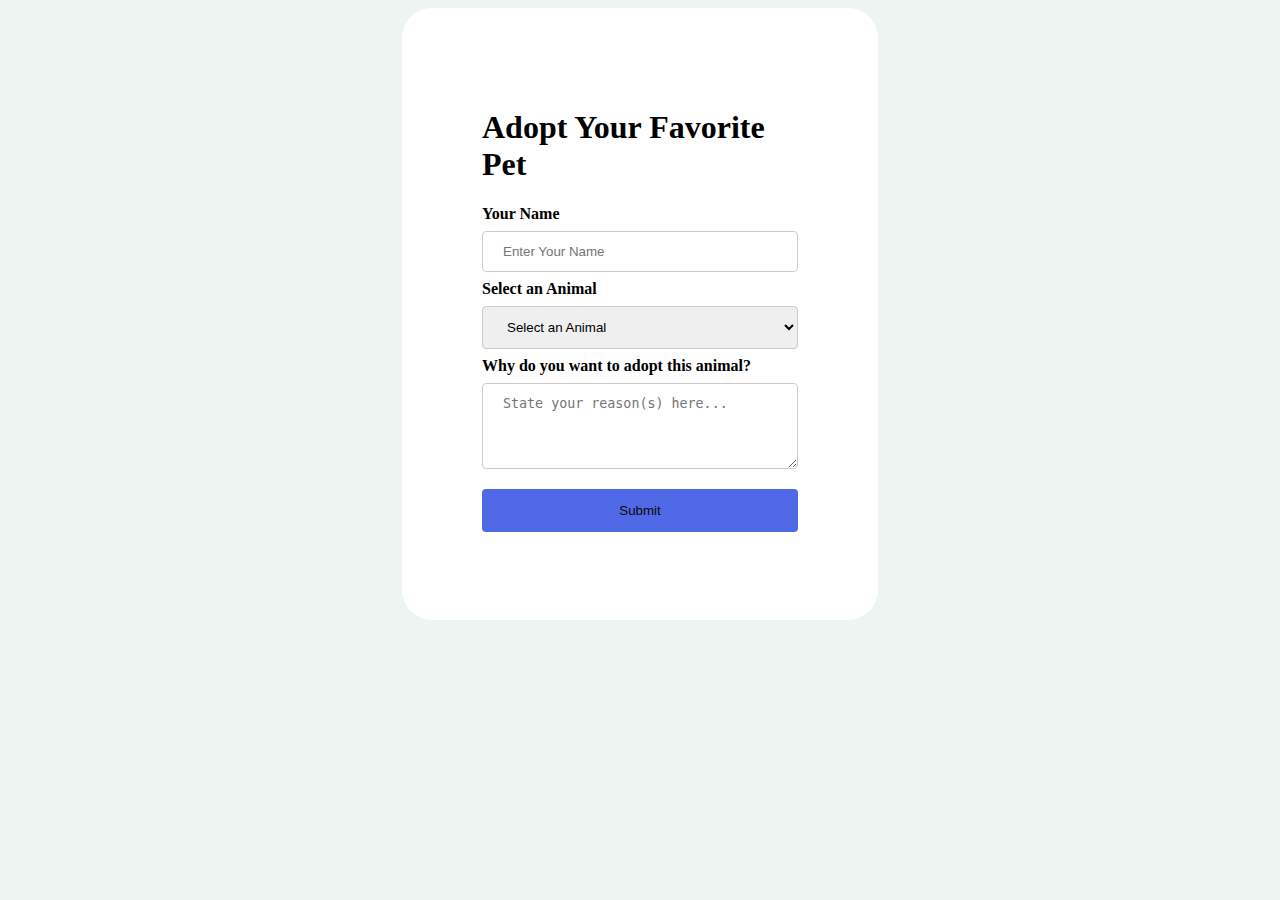
<file: index.html>
<!DOCTYPE html>
<html lang="en">
   <head>
       <meta charset = "UTF-8">
      
       <title> Adopt Your Favorite Pet </title>
       <link rel="stylesheet" href="./style.css">
   </head>

   <body>
      <div>
<h1> Adopt Your Favorite Pet </h1>

<form id="adoption form">


   <label for=" name"><b> Your Name </b></label>
<input type="text" id="name" name= "name" placeholder= "Enter Your Name" required >

<label for="animal"> <b>Select an Animal</b> </label>
<select id="animal">
   <option value="default"> Select an Animal </option>
   <option value="dog"> Dog </option>
   <option value="cat"> Cat </option>
   <option value="snake"> Snake </option>
   <option value="parrot"> Parrot </option>
   <option value="bunny"> Bunny </option>
   <option value="fish"> Fish </option>
   <option value="hamster"> Hamster </option>
   <option value="tarantula"> Tarantula </option>
   <option value="guinea pig"> Guinea Pig </option>



</select>

<label for="reason"><b> Why do you want to adopt this animal?</b></label><br>
<textarea id="reason" name="reason" rows="4" placeholder="State your reason(s) here..." required></textarea> 

<input type="submit">







</form> 
</div>



   </body>


</html>
</file>
<file: style.css>
body{
    background-color: rgb(237, 244, 241);
    
}

input[type=text], select {
    width: 100%;
    padding: 12px 20px;
    margin: 8px 0;
    display: inline-block;
    border: 1px solid #ccc;
    border-radius: 4px;
    box-sizing: border-box;
}

input[type=submit] {
    width: 100%;
    background-color: rgb(80, 105, 230);
    color: rgb(15, 7, 7);
    padding: 14px 20px;
    margin: 8px 0;
    border: none;
    border-radius: 4px;
    cursor: pointer;
}

input[type=submit]:hover {
    background-color: rgb(119, 146, 243);
}

div{
    
    width: 25%;
    text-align: left;
    padding: 80px;
    border-radius:30px;
    margin: 0 auto;
    background-color: rgb(255, 255, 255);
    Font: 20px;



}

textarea{
    width: 100%;
    padding: 12px 20px;
    margin: 8px 0;
    display: inline-block;
    border: 1px solid #ccc;
    border-radius: 4px;
    box-sizing: border-box;
}
</file>
